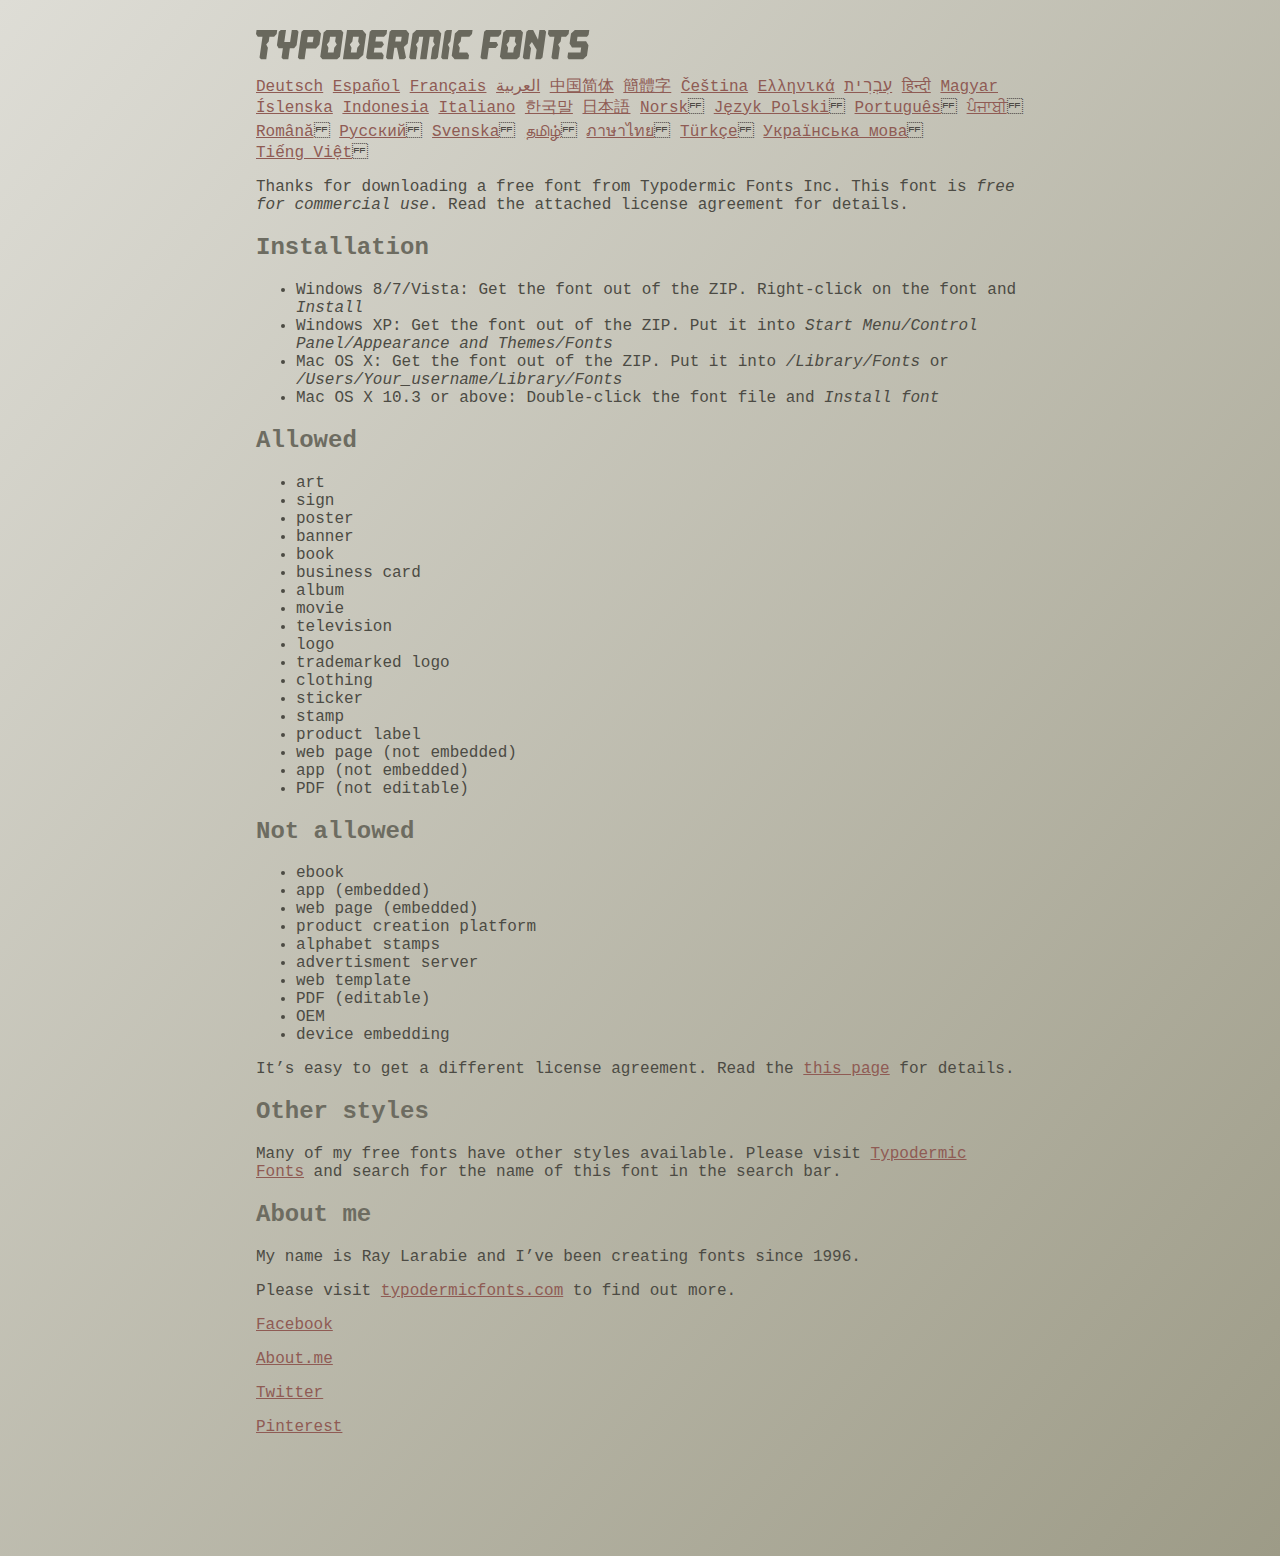
<file: willism-html/fonts/ethnocentric/read-this.html>
<head>
<meta http-equiv="Content-Type" content="text/html; charset=utf-8">
<title>Typodermic Fonts Inc. Freeware Font instructions 2014</title>
<style type="text/css">
body {
	margin:30px 20% 120px 20%;
	padding:0px;
	font-family:Consolas, Courier, sans-serif;
	color:#4c4b44;
	background-color:#c2c1b3;

/* IE10 Consumer Preview */ 
background-image: -ms-linear-gradient(top left, #DEDDD6 0%, #9D9B87 100%);

/* Mozilla Firefox */ 
background-image: -moz-linear-gradient(top left, #DEDDD6 0%, #9D9B87 100%);

/* Opera */ 
background-image: -o-linear-gradient(top left, #DEDDD6 0%, #9D9B87 100%);

/* Webkit (Safari/Chrome 10) */ 
background-image: -webkit-gradient(linear, left top, right bottom, color-stop(0, #DEDDD6), color-stop(1, #9D9B87));

/* Webkit (Chrome 11+) */ 
background-image: -webkit-linear-gradient(top left, #DEDDD6 0%, #9D9B87 100%);

/* W3C Markup, IE10 Release Preview */ 
background-image: linear-gradient(to bottom right, #DEDDD6 0%, #9D9B87 100%);

	}
h2 {color:#6d6c61;}
a {color:#8f5b54;}
a:hover {color:#ffffff; background-color:#9a998c;}
</style>
</head>

<body>

<svg width="350px" height="30px">
	<path fill="#69685D" d="M0,4.006L0.554,0h20.674l-0.553,4.006l-2.559,2.772h-4.688l-0.682,4.816l-2.515,3.026l1.663,3.07
		l-1.62,11.594H4.987l-1.448-1.79l2.94-20.716H1.791L0,4.006z"/>
	<path fill="#69685D" d="M35.8,0h5.285l1.408,1.791l-1.876,13.343l-2.515,3.111h-4.264l-1.534,11.04h-5.286l-1.449-1.79l1.322-9.25
		h-4.263l-1.705-3.111l1.875-13.343L24.76,0h5.242l-1.706,12.064h5.799L35.8,0z"/>
	<path fill="#69685D" d="M62.09,0l2.899,3.453L63.412,14.58l-3.496,3.962h-9.805l-1.491,10.742h-5.244l-1.493-1.79l3.625-25.704
		L47.469,0H62.09z M50.965,12.362h5.797l0.81-5.583h-5.799L50.965,12.362z"/>
	<path fill="#69685D" d="M64.256,26.642l3.367-24.041L70.523,0h14.664l2.132,2.601l-3.368,24.041l-2.856,2.643H66.431L64.256,26.642
		z M73.335,11.595l-2.514,3.026l1.663,3.07l-0.683,4.816H77.6l0.68-4.816l2.516-3.07l-1.663-3.026l0.681-4.816h-5.796L73.335,11.595
		z"/>
	<path fill="#69685D" d="M86.926,29.285L91.017,0h15.518l3.581,4.307l-2.899,20.673l-4.774,4.305H86.926z M96.345,11.595
		l-2.515,3.026l1.664,3.07l-0.683,4.816h5.798l0.681-4.816l2.516-3.07l-1.663-3.026l0.681-4.816h-5.796L96.345,11.595z"/>
	<path fill="#69685D" d="M127.114,29.285h-15.473l-1.492-1.79l3.624-25.704L115.731,0h15.389l-0.554,4.006l-2.557,2.772h-7.971
		l-0.684,4.816h6.906l1.662,3.026l-2.515,3.111h-6.905l-0.683,4.775h8.057l1.791,2.771L127.114,29.285z"/>
	<path fill="#69685D" d="M150.21,0l2.898,3.453l-1.405,9.977l-3.881,3.452l2.217,10.613l-1.748,1.79h-4.944l-2.387-11.553h-2.6
		l-1.622,11.553h-5.241l-1.493-1.79l3.624-25.704L135.588,0H150.21z M145.691,6.779h-5.796l-0.683,4.816h5.799L145.691,6.779z"/>
	<path fill="#69685D" d="M159.92,29.285h-5.242l-1.492-1.79l3.41-24.042L160.432,0h21.911l2.897,3.453l-3.409,24.042l-1.876,1.79
		h-5.284l1.617-11.594l2.517-3.07l-1.662-3.026l0.681-4.816h-4.092l-3.154,22.506h-6.522l3.155-22.506h-4.134l-0.683,4.816
		l-2.515,3.026l1.663,3.07L159.92,29.285z"/>
	<path fill="#69685D" d="M191.879,29.285h-5.244l-1.492-1.79l3.624-25.704L190.728,0h5.242l-1.619,11.595l-2.516,3.026l1.663,3.07
		L191.879,29.285z"/>
	<path fill="#69685D" d="M213.018,25.279l-0.554,4.006h-13.854l-2.899-3.494l3.156-22.338L202.702,0h13.854l-0.555,4.006
		l-2.558,2.772h-8.1l-0.683,4.816l-2.515,3.026l1.663,3.07l-0.683,4.816h8.1L213.018,25.279z"/>
	<path fill="#69685D" d="M226.007,29.285l-1.492-1.79l3.624-25.704L230.1,0h15.473l-0.554,4.006l-2.557,2.772h-8.058l-0.724,5.115
		h6.818l1.664,3.07l-2.557,3.11h-6.82l-1.535,11.211H226.007z"/>
	<path fill="#69685D" d="M243.903,26.642l3.368-24.041L250.17,0h14.663l2.131,2.601l-3.367,24.041l-2.855,2.643h-14.664
		L243.903,26.642z M252.983,11.595l-2.516,3.026l1.662,3.07l-0.681,4.816h5.796l0.684-4.816l2.515-3.07l-1.664-3.026l0.684-4.816
		h-5.798L252.983,11.595z"/>
	<path fill="#69685D" d="M280.639,19.822l-4.731-7.758l-2.516,3.069l1.662,3.069l-1.533,11.082h-5.244l-1.493-1.79l3.626-25.704
		L272.37,0h4.773l4.902,9.677L283.41,0h5.285l1.407,1.791l-3.623,25.704l-1.877,1.79h-5.285L280.639,19.822z"/>
	<path fill="#69685D" d="M291.926,4.006L292.48,0h20.674l-0.554,4.006l-2.557,2.772h-4.691l-0.681,4.816l-2.516,3.026l1.664,3.07
		l-1.621,11.594h-5.285l-1.451-1.79l2.942-20.716h-4.689L291.926,4.006z"/>
	<path fill="#69685D" d="M325.168,17.478h-9.209l-2.387-3.923l1.45-10.102L318.857,0h14.452l-0.682,4.86l-1.621,1.918h-9.506
		l-0.64,4.561h9.208l2.388,3.878l-1.493,10.572l-3.836,3.494h-14.579l-1.107-1.917l0.682-4.86h12.362L325.168,17.478z"/>
</svg>

<br>

<p translate="no">

<a href="http://translate.google.com/translate?hl=en&sl=en&tl=de&u=http://typodermicfonts.com/wp-content/uploads/2014/02/read-this.html&sandbox=0&usg=ALkJrhivq6___mill12Uw6fPvMWyJxstkw">Deutsch</a>

<a href="http://translate.google.com/translate?hl=en&sl=en&tl=es&u=http://typodermicfonts.com/wp-content/uploads/2014/02/read-this.html&sandbox=0&usg=ALkJrhjAt3cpinDeMTX6Ro8UcZFqaE8K5Q">Español</a>

<a href="http://translate.google.com/translate?hl=en&sl=en&tl=fr&u=http://typodermicfonts.com/wp-content/uploads/2014/02/read-this.html&sandbox=0&usg=ALkJrhjObLPhFyyhwigF-dBoOZ3eXYdDsw">Français</a>

<a href="http://translate.google.com/translate?hl=en&sl=en&tl=ar&u=http://typodermicfonts.com/wp-content/uploads/2014/02/read-this.html&sandbox=0&usg=ALkJrhg2hs-st3zodt-AjmoeuPHfyJsTEg">العربية</a>

<a href="http://translate.google.com/translate?hl=en&sl=en&tl=zh-CN&u=http://typodermicfonts.com/wp-content/uploads/2014/02/read-this.html&sandbox=0&usg=ALkJrhiilVnjG1Ks0DN7UyRqbKExhxAT-Q">中国简体</a>

<a href="http://translate.google.com/translate?hl=en&sl=en&tl=zh-TW&u=http://typodermicfonts.com/wp-content/uploads/2014/02/read-this.html&sandbox=0&usg=ALkJrhiSCPRAYToARlHI4kxIK9eCIFKQhw">簡體字</a>

<a href="http://translate.google.com/translate?hl=en&sl=en&tl=cs&u=http://typodermicfonts.com/wp-content/uploads/2014/02/read-this.html&sandbox=0&usg=ALkJrhj3z2HOOmCXLT-ApYW2SCeBvTGvTA">Čeština</a>

<a href="http://translate.google.com/translate?hl=en&sl=en&tl=el&u=http://typodermicfonts.com/wp-content/uploads/2014/02/read-this.html&sandbox=0&usg=ALkJrhhoORG-43TvZ2NVrll3T0oyOZE0VA">Ελληνικά</a>

<a href="http://translate.google.com/translate?hl=en&sl=en&tl=iw&u=http://typodermicfonts.com/wp-content/uploads/2014/02/read-this.html&sandbox=0&usg=ALkJrhiP4kLXdDxVNuV6-9tHJ8Tbt-1xKw">עִבְרִית</a>

<a href="http://translate.google.com/translate?hl=en&sl=en&tl=hi&u=http://typodermicfonts.com/wp-content/uploads/2014/02/read-this.html&sandbox=0&usg=ALkJrhhJmUufReWrMTSaGKPPOqV7q5jpGQ">हिन्दी</a>

<a href="http://translate.google.com/translate?hl=en&sl=en&tl=hu&u=http://typodermicfonts.com/wp-content/uploads/2014/02/read-this.html&sandbox=0&usg=ALkJrhgfcL_UwP3jkr6Vvq35rkhETFuTug">Magyar</a>

<a href="http://translate.google.com/translate?hl=en&sl=en&tl=is&u=http://typodermicfonts.com/wp-content/uploads/2014/02/read-this.html&sandbox=0&usg=ALkJrhjpK9lELyRP50Vv3RNgqCJDb6d-GQ">Íslenska</a>

<a href="http://translate.google.com/translate?hl=en&sl=en&tl=id&u=http://typodermicfonts.com/wp-content/uploads/2014/02/read-this.html&sandbox=0&usg=ALkJrhiExV3gmyXBUVqcwNiGiUWQSRrgIQ">Indonesia</a>

<a href="http://translate.google.com/translate?hl=en&sl=en&tl=it&u=http://typodermicfonts.com/wp-content/uploads/2014/02/read-this.html&sandbox=0&usg=ALkJrhgMr2_uulaLYRSFz8C34rtcbN6XEg">Italiano</a>

<a href="http://translate.google.com/translate?hl=en&sl=en&tl=ko&u=http://typodermicfonts.com/wp-content/uploads/2014/02/read-this.html&sandbox=0&usg=ALkJrhhl_nNXiOMIiBERq879UXH1XYfZGw">한국말</a>

<a href="http://translate.google.com/translate?hl=en&ie=UTF8&prev=_t&sl=en&tl=ja&u=http://typodermicfonts.com/wp-content/uploads/2014/02/read-this.html&sandbox=0&usg=ALkJrhi2FvSFgSUub72-Sq2moIRAosCiLA">日本語</a>

<a href="http://translate.google.com/translate?hl=en&sl=en&tl=no&u=http://typodermicfonts.com/wp-content/uploads/2014/02/read-this.html&sandbox=0&usg=ALkJrhhnf9AGd5hfxwA04e1w-tfYPha1ww">Norsk</a>
<a href="http://translate.google.com/translate?hl=en&sl=en&tl=pl&u=http://typodermicfonts.com/wp-content/uploads/2014/02/read-this.html&sandbox=0&usg=ALkJrhjZTe5eJRrZffLe0zgqEHPrMb8pOQ">Język&nbsp;Polski</a>
<a href="http://translate.google.com/translate?hl=en&sl=en&tl=pt-BR&u=http://typodermicfonts.com/wp-content/uploads/2014/02/read-this.html&sandbox=0&usg=ALkJrhg-zp3i6AcZCv02ONjZ5YvkcCFDBw">Português</a>
<a href="http://translate.google.com/translate?hl=en&sl=en&tl=pa&u=http://typodermicfonts.com/wp-content/uploads/2014/02/read-this.html&sandbox=0&usg=ALkJrhhPEMoYvW59_DJT7y6fxgG2IMh23A">ਪੰਜਾਬੀ</a>
<a href="http://translate.google.com/translate?hl=en&sl=en&tl=ro&u=http://typodermicfonts.com/wp-content/uploads/2014/02/read-this.html&sandbox=0&usg=ALkJrhgD0R8zxuQQh-YmFpQTJdvjhAYm2A">Română</a>
<a href="http://translate.google.com/translate?hl=en&sl=en&tl=ru&u=http://typodermicfonts.com/wp-content/uploads/2014/02/read-this.html&sandbox=0&usg=ALkJrhgI6c7Pd-FCcipT4xc2NPTefj5JJg">Русский</a>
<a href="http://translate.google.com/translate?hl=en&sl=en&tl=sv&u=http://typodermicfonts.com/wp-content/uploads/2014/02/read-this.html&sandbox=0&usg=ALkJrhhA8gW_-rjCbZQ5TK46zFMB3_StEQ">Svenska</a>
<a href="http://translate.google.com/translate?hl=en&sl=en&tl=ta&u=http://typodermicfonts.com/wp-content/uploads/2014/02/read-this.html&sandbox=0&usg=ALkJrhiwxxCEPzu3pHBXP-fbTZaOzYqe3g">தமிழ்</a>
<a href="http://translate.google.com/translate?hl=en&sl=en&tl=th&u=http://typodermicfonts.com/wp-content/uploads/2014/02/read-this.html&sandbox=0&usg=ALkJrhjP1N1DRUB1M81k5mi5KnRtt5C2-Q">ภาษาไทย</a>
<a href="http://translate.google.com/translate?hl=en&sl=en&tl=tr&u=http://typodermicfonts.com/wp-content/uploads/2014/02/read-this.html&sandbox=0&usg=ALkJrhiTYbD039OWznCcGyQnMy89_v-1gA">Türkçe</a>
<a href="http://translate.google.com/translate?hl=en&sl=en&tl=uk&u=http%3A%2F%2Ftypodermicfonts.com%2Fwp-content%2Fuploads%2F2014%2F02%2Fread-this.html">Українська&nbsp;мова</a>
<a href="http://translate.google.com/translate?hl=en&sl=en&tl=vi&u=http://typodermicfonts.com/wp-content/uploads/2014/02/read-this.html&sandbox=0&usg=ALkJrhirTQPOLCZognLpxOvJQT_158y07A">Tiếng&nbsp;Việt</a>
</p>


<p>Thanks for downloading a free font from <span translate="no">Typodermic Fonts Inc.</span> This font is <em>free for commercial use</em>. Read the attached license agreement for details.</p>


<h2>Installation</h2>

<ul>
<li>Windows 8/7/Vista: Get the font out of the ZIP. Right-click on the font and <em>Install</em>
<li>Windows XP: Get the font out of the ZIP. Put it into <cite translate="no">Start Menu/Control Panel/Appearance and Themes/Fonts</cite>
<li>Mac OS X: Get the font out of the ZIP. Put it into <cite translate="no">/Library/Fonts</cite> or <cite translate="no">/Users/Your_username/Library/Fonts</cite>
<li>Mac OS X 10.3 or above: Double-click the font file and <em>Install font</em>
</ul>


<h2>Allowed</h2>

<ul>
<li>art
<li>sign
<li>poster
<li>banner
<li>book
<li>business card
<li>album
<li>movie
<li>television
<li>logo
<li>trademarked logo
<li>clothing
<li>sticker
<li>stamp
<li>product label
<li>web page (not embedded)
<li>app (not embedded)
<li>PDF (not editable)
</ul>

<h2>Not allowed</h2>

<ul>
<li>ebook
<li>app (embedded)
<li>web page (embedded)
<li>product creation platform
<li>alphabet stamps
<li>advertisment server
<li>web template
<li>PDF (editable)
<li>OEM
<li>device embedding
</ul>

<p>It&rsquo;s easy to get a different license agreement. Read the <a href="http://typodermicfonts.com/custom/">this page</a> for details.</p>

<h2>Other styles</h2>

<p>Many of my free fonts have other styles available. Please visit <a href="http://typodermicfonts.com">Typodermic Fonts</a> and search for the name of this font in the search bar.</p>


<h2>About me</h2>

<p>My name is <span translate="no">Ray Larabie</span> and I&rsquo;ve been creating fonts since 1996.</p>

<p>Please visit <a href="http://typodermicfonts.com">typodermicfonts.com</a> to find out more.</p>

<p translate="no"><a href="https://www.facebook.com/pages/Typodermic-Fonts/7153899975">Facebook</a></p>
<p translate="no"><a href="http://about.me/raylarabie/#">About.me</a></p>
<p translate="no"><p><a href="https://twitter.com/typodermic">Twitter</a></p>
<p translate="no"><p><a href="http://www.pinterest.com/plywood747/">Pinterest</a></p>

</body>
</file>
